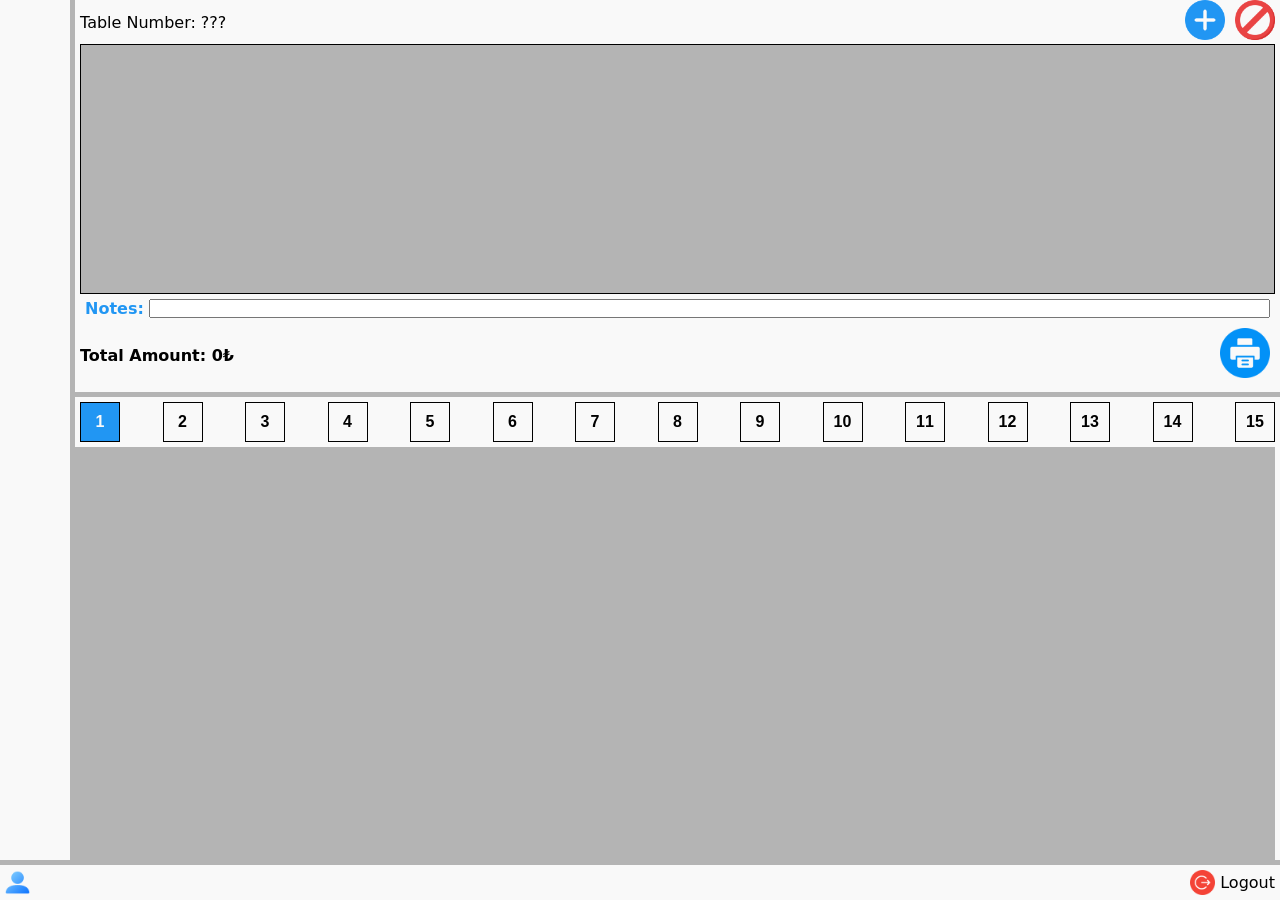
<file: index.html>
<!DOCTYPE html>
<html lang="en">

<head>
    <meta charset="UTF-8">
    <meta name="viewport" content="width=device-width, initial-scale=1.0">
    <title>AnrukiCafeTarsus</title>
    <link rel="stylesheet" href="CSS/index.css" />
    <link rel="icon" type="image/x-icon" href="imgs/favicon (1).ico">

</head>

<body>
    <div id="loading" class="loading hidden">
        <span class="spinner"></span>
        <p>Please wait ...</p>
    </div>

    <div id="tableBox" class="hidden"></div>

    <div id="emptyTablesBox" class="hidden"></div>

    <div id="extraOrderItemBox" class="hidden"></div>

    <section id="section">
        <div id="tables" class="tables">
        </div>
        <div id="order" class="order">
            <div class="status">
                <div class="details">
                    <div>Table Number: <span id="tableNumber">???</span></div>
                </div>
                <button id="addExtraToOrder"><img src="imgs/plus.png" alt=""></button>
                <button id="canselOrder"><img src="imgs/forbidden.png" alt=""></button>
            </div>
            <div id="orderItems" class="items"></div>
            <div class="notes">
                <span>Notes:</span><input id="notes" type="text">
            </div>
            <div class="print">
                <div>Total Amount: <span id="orderTotalAmount">0₺</span></div>
                <button id="sendOrder"><img src="imgs/printer (1).png" alt=""></button>
            </div>
        </div>
        <div class="Categories">
            <button class="categoryBtn active">1</button>
            <button class="categoryBtn">2</button>
            <button class="categoryBtn">3</button>
            <button class="categoryBtn">4</button>
            <button class="categoryBtn">5</button>
            <button class="categoryBtn">6</button>
            <button class="categoryBtn">7</button>
            <button class="categoryBtn">8</button>
            <button class="categoryBtn">9</button>
            <button class="categoryBtn">10</button>
            <button class="categoryBtn">11</button>
            <button class="categoryBtn">12</button>
            <button class="categoryBtn">13</button>
            <button class="categoryBtn">14</button>
            <button class="categoryBtn">15</button>
        </div>
        <div id="products" class="products"> </div>
    </section>

    <footer id="footer">
        <div>
            <a><img src="imgs/user.png" alt=""><Span id="useingSystemName">???</Span></a>
        </div>
        <div>
            <a id="logout"><img src="imgs/logout.png" alt="">Logout</a>
        </div>
    </footer>

    <script type="module" src="JS/main.js"></script>
</body>

</html>
</file>
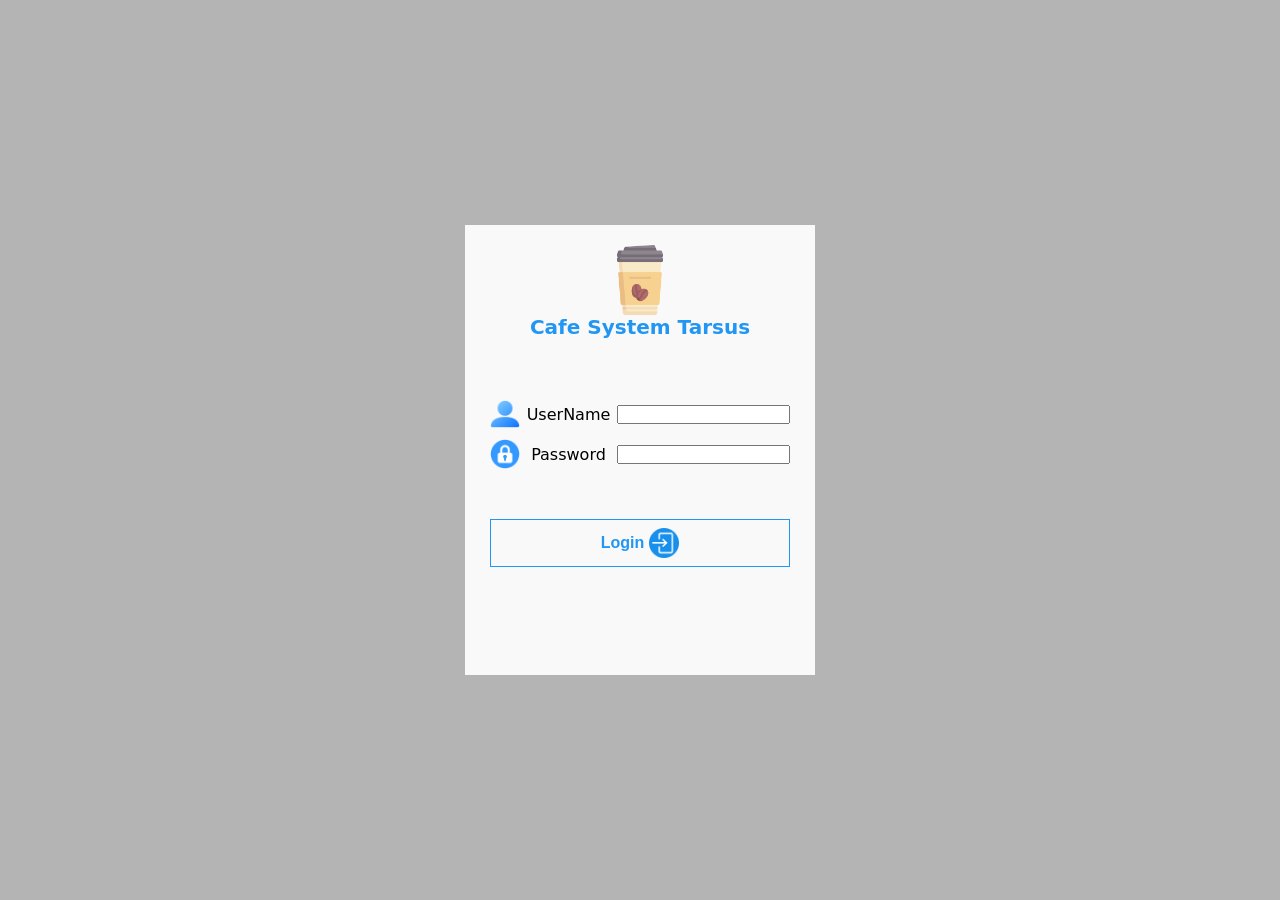
<file: login.html>
<!DOCTYPE html>
<html lang="en">

<head>
    <meta charset="UTF-8">
    <meta name="viewport" content="width=device-width, initial-scale=1.0">
    <title>AnrukiCafeTarsus</title>
    <link rel="stylesheet" href="CSS/index.css" />
    <link rel="stylesheet" href="CSS/login.css" />
    <link rel="icon" type="image/x-icon" href="imgs/favicon (1).ico">

</head>

<body>
    <div class="login">
        <img class="logo" src="imgs/coffee.png" alt="">
        <div class="title">Cafe System Tarsus</div>
        <div class="username">
            <img src="imgs/user.png" alt="">
            <span>UserName</span>
            <input type="text" name="" id="username" required>
        </div>
        <div class="password">
            <img src="imgs/padlock.png" alt="">
            <span>Password</span>
            <input type="password" name="" id="password" required>
        </div>
        <div class="loginBtn">
            <button id="loginBtn">Login <img src="imgs/circle (1).png" alt=""></button>
        </div>
        <p id="errorMessage" class="error-message"></p>
    </div>
    <script type="module" src="JS/login.js"></script>
</body>

</html>
</file>
<file: CSS/index.css>
* {
    box-sizing: border-box;
    margin: 0;
    padding: 0;
}

:root {
    --green-color: #009688;
    --red-color: #e91e63;
    --blue-color: #2196f3;
    --text: #000000;
    --bg: #b4b4b4;
    --bg-light: #f9f9f9;
}

body {
    position: relative;
    font-family: system-ui, Avenir, Helvetica, Arial, sans-serif;
    font-synthesis: none;
    text-rendering: optimizeLegibility;
    -webkit-font-smoothing: antialiased;
    -moz-osx-font-smoothing: grayscale;
    height: 100dvh;
    width: 100%;
    display: flex;
    flex-direction: column;
    justify-content: space-between;
    background-color: var(--bg);
    color: var(--text-light);
}

a {
    cursor: pointer;
    color: var(--primary-color);
}

p {
    margin: 0;
}

button {
    display: block;
    border: none;
    cursor: pointer;
    font-weight: bold;
    font-size: 16px;
    color: var(--text);
    transition: var(--transition);
    background-color: transparent;
}


.error-message {
    color: var(--red-color);
}

.loading {
    position: absolute;
    display: flex;
    flex-direction: column;
    justify-content: center;
    align-items: center;
    width: 100%;
    height: 100%;
    background-color: var(--bg-light);
    z-index: 10000;
}

.spinner {
    display: block;
    margin: 5px auto;
    width: 35px;
    height: 35px;
    border: 5px solid var(--bg);
    border-top-color: var(--blue-color);
    border-radius: 50%;
    animation: spin 1s linear infinite;
}

.hidden {
    display: none;
}

@keyframes spin {
    0% {
        transform: rotate(0deg);
    }

    100% {
        transform: rotate(360deg);
    }
}

#tableBox {
    position: absolute;
    left: 50%;
    top: 50%;
    transform: translate(-50%, -50%);
    width: 100%;
    height: 100%;
    overflow-y: auto;
    border: 1px solid var(--text);
    background-color: var(--bg-light);
    z-index: 1000;
    padding: 5px;
}

#tableBox .closeBtn {
    display: flex;
    justify-content: end;
}

#tableBox .closeBtn button {
    width: 30px;
    height: 30px;
}

#tableBox .table {
    display: flex;
    justify-content: center;
}

#tableBox .table {
    display: flex;
    flex-direction: column;
    align-items: center;
    font-weight: bold;
}

#tableBox .table.Processing {
    color: var(--red-color);
}

#tableBox .table.Processed {
    color: var(--green-color);
}

#tableBox .table img {
    width: 60px;
    height: 60px;
}

#tableBox .order {
    width: 100%;
    padding: 5px;
    border: 1px solid var(--text);

}

#tableBox .order .orderItems {

    display: flex;
    flex-direction: column;
    gap: 5px;
    border: 1px solid var(--text);
    padding: 5px;
}

#tableBox .order .orderItems .item {
    border: 1px solid var(--text);
    padding: 5px;
}

#tableBox .order .orderItems .item.Canseled {
    background-color: var(--red-color);
}

#tableBox .order .orderItems .item.Processed {
    background-color: var(--green-color);
}

#tableBox .order .orderItems .item .info {
    display: flex;
    justify-content: space-between;
    align-items: center;
    gap: 20px;
}

#tableBox .order .orderItems .item .info .details {
    display: flex;
    gap: 10px;
}

#tableBox .order .orderItems .item .info .item-controls {
    display: flex;
    align-items: start;
    gap: 25px;
}

#tableBox .order .orderItems .item .info .item-controls button {
    width: 30px;
    height: 30px;
    display: flex;
    justify-content: center;
    align-items: center;
}

#tableBox .order .orderItems .item .info .item-controls button img {
    width: 30px;
    height: 30px;
}

#tableBox .order .orderItems .item .description {
    width: 100%;
}

#tableBox .order .total {
    font-weight: bold;
    padding: 5px;
}

#tableBox .controls {
    margin-top: 20px;
    display: flex;
    justify-content: center;
    gap: 30px;
}

#tableBox .controls button {
    width: 40px;
    height: 40px;
    background-color: transparent;

}

#tableBox .controls button img {
    width: 40px;
    height: 40px;
}

#tableBox .totalAmount {
    font-weight: bold;
    margin-top: 50px;
}

#emptyTablesBox {
    position: absolute;
    left: 50%;
    top: 50%;
    transform: translate(-50%, -50%);
    width: 100%;
    height: 100%;
    overflow-y: auto;
    border: 1px solid var(--text);
    background-color: var(--bg-light);
    z-index: 1000;
    padding: 5px;
}

#emptyTablesBox .closeBtn {
    display: flex;
    justify-content: end;
}

#emptyTablesBox .closeBtn button {
    width: 30px;
    height: 30px;
}

#emptyTablesBox .switchTable {
    display: flex;
    justify-content: center;
    gap: 50px;
    margin-top: 50px;
}

#emptyTablesBox .switchTable .currentTable {
    display: flex;
    flex-direction: column;
    align-items: center;
    padding: 5px;
    border: 1px solid, var(--text);
}

#emptyTablesBox .switchTable .currentTable.Processing {
    background-color: var(--red-color);

}

#emptyTablesBox .switchTable .currentTable.Processed {
    background-color: var(--green-color);
}

#emptyTablesBox .switchTable span {
    font-size: 30px;
    font-weight: bold;
}

#emptyTablesBox .switchTable .capyToTable {
    display: flex;
    flex-direction: column;
    align-items: center;
    padding: 5px;
    border: 1px solid, var(--text);
}

#emptyTablesBox .emptyTables {
    display: flex;
    flex-wrap: wrap;
    padding: 5px;
    border: 1px solid, var(--text);
    justify-content: center;
    align-items: center;
    gap: 5px;
    margin-top: 20px;
    margin-bottom: 20px;
}

#emptyTablesBox .emptyTables .table {
    padding: 5px;
    border: 1px solid, var(--text);
}

#emptyTablesBox .emptyTables .table button {
    display: flex;
    flex-direction: column;
    align-items: center;
}

#emptyTablesBox .completeCapyToTable {
    display: flex;
    justify-content: center;
}

#extraOrderItemBox {
    position: absolute;
    left: 50%;
    top: 50%;
    transform: translate(-50%, -50%);
    width: 100%;
    height: 100%;
    overflow-y: auto;
    border: 1px solid var(--text);
    background-color: var(--bg-light);
    z-index: 1000;
    padding: 5px;

}

#extraOrderItemBox .closeBtn {
    display: flex;
    justify-content: end;
}

#extraOrderItemBox .closeBtn button {
    width: 30px;
    height: 30px;
}

#extraOrderItemBox .checkAll {
    display: flex;
    margin-bottom: 10px;
    margin-left: 11px;
}

#extraOrderItemBox .checkAll input {
    width: 50px;
}

#extraOrderItemBox .orderItemsToAddExtra {
    width: 100%;
    height: 300px;
    padding: 5px;
    border: 1px solid var(--text);
    margin-top: 10px;
    overflow-y: scroll;
}

#extraOrderItemBox .orderItemsToAddExtra .orderItemToAddExtra {
    border: 1px solid var(--text);
    width: 100%;
    padding: 5px;
}

#extraOrderItemBox .orderItemsToAddExtra .orderItemToAddExtra .details {
    display: flex;
    gap: 10px;
    margin-bottom: 10px;
}

#extraOrderItemBox .orderItemsToAddExtra .orderItemToAddExtra .details input {
    width: 50px;
    margin: 0;
}

#extraOrderItemBox .orderItemsToAddExtra .orderItemToAddExtra .description {
    display: flex;
}

#extraOrderItemBox .orderItemsToAddExtra .orderItemToAddExtra .description textarea {
    width: 100%;
}

#extraOrderItemBox .orderItemsToAddExtra .orderItemToAddExtra .description .controls {
    display: flex;
    gap: 5px;
}

#extraOrderItemBox .orderItemsToAddExtra .orderItemToAddExtra .description .controls button img {
    width: 35px;
}

#extraOrderItemBox #extraOrderItemBoxCompleteBtn {
    margin-left: auto;
    margin-right: 10px;
    margin-top: 10px;
}

#extraOrderItemBox .extraOrderItems {
    width: 100%;
    height: 300px;
    padding: 5px;
    border: 1px solid var(--text);
    margin-top: 10px;
    overflow-y: scroll;
}

#extraOrderItemBox .extraOrderItems .extraOrderItem {
    display: inline-block;
    border: 1px solid var(--text);
    height: fit-content;
    padding: 5px;
    margin: 5px;
}

section {
    position: relative;
    flex-grow: 1;
    margin: auto;
    display: flex;
    flex-direction: column;
    min-width: 350px;
    width: 100%;
    padding-left: 75px;
    flex: 1;
    min-height: 0;
}

section .tables {
    position: absolute;
    display: flex;
    flex-direction: column;
    align-items: center;
    overflow-y: scroll;
    left: 0;
    width: 70px;
    height: 100%;
    gap: 5px;
    padding-top: 5px;
    padding-bottom: 5px;
    background-color: var(--bg-light);
}

.tables .table {
    position: relative;
    display: flex;
    flex-direction: column;
    justify-content: center;
    width: 50px;
    height: 65px;
    border: 1px solid var(--text);
}

.tables .table button {
    display: flex;
    flex-direction: column;
    align-items: center;
    width: 50px;
    height: 65px;
}

.tables .table.Processing {
    background-color: var(--red-color);
    color: var(--bg-light);
}

.tables .table.Processed {
    background-color: var(--green-color);
    color: var(--bg-light);
}

.tables .table.Selected {
    background-color: var(--blue-color);
    color: var(--bg-light);
}

.tables .table.Processing button {
    color: var(--bg-light);
}

.tables .table.Processed button {

    color: var(--bg-light);
}

.tables .table.Selected button {
    color: var(--bg-light);
}

.tables .table button img {
    width: 40px;
    height: 40px;
}

section .order {
    width: 100%;
    padding: 5px;
    padding-top: 0px;
    background-color: var(--bg-light);
}

section .order .titel {
    font-weight: bold;
}

section .order .status {
    display: flex;
    align-items: center;
}

section .order .status .details {
    width: 100%;
}

section .order .status .details div {
    display: flex;
    justify-content: space-between;
    gap: 5px;
    width: fit-content;
}

section .order .status button {
    background-color: transparent;
    margin-left: 10px;
}

section .order .status button img {
    width: 40px;
    height: 40px;
}

section .order .items {
    width: 100%;
    height: 250px;
    padding: 5px;
    border: 1px solid var(--text);
    background-color: var(--bg);
    display: flex;
    flex-direction: column;
    overflow-y: scroll;
    gap: 5px;
}

section .order .item {
    width: 100%;
    border: 1px solid var(--text);
    padding: 5px;
    background-color: var(--bg-light);
}

section .order .item .info {
    display: flex;
    justify-content: space-between;
}

section .order .item .info .details {
    display: flex;
    gap: 10px;
}

section .order .item .info .controls {
    display: flex;
    gap: 5px;
}

section .order .item .info .controls button {
    width: 25px;
    height: 25px;
    background-color: transparent;
}

section .order .item .info .controls button img {
    width: 20px;
    height: 20px;
}

section .order .item .description {
    width: 100%;
}

section .order .notes {
    padding: 5px;
    display: flex;
    align-items: center;
    gap: 5px;
}

section .order .notes span {
    color: var(--blue-color);
    font-weight: bold;
}

section .order .notes input {
    width: 100%;
}

section .order .print {
    display: flex;
    justify-content: space-between;
    align-items: center;
    font-weight: bold;
}

section .order .print button img {
    width: 50px;
    height: 50px;
}

section .order .print button {
    background-color: var(--bg-light);
    padding: 5px;
}

section .Categories {
    flex-shrink: 0;
    margin-top: 5px;
    padding: 5px;
    width: 100%;
    display: flex;
    flex-wrap: nowrap;
    gap: 5px;
    justify-content: space-between;
    background-color: var(--bg-light);
    overflow-x: scroll;
}

section .Categories button {
    background-color: var(--bg-light);
    min-width: 40px;
    min-height: 40px;
    border: 1px solid var(--text);
}

section .Categories button.active {
    background-color: var(--blue-color);
    color: var(--bg-light);
}

section .products {
    flex-grow: 1;
    min-height: 0;
    overflow-y: scroll;
    display: flex;
    flex-wrap: wrap;
    align-items: start;
    justify-content: start;
    gap: 5px;
    width: 100%;
    padding: 5px;
    border-right: 5px solid var(--bg-light);
}

section .products .product {
    background-color: var(--bg-light);
    display: flex;
    flex-direction: column;
    align-items: center;
    border: 1px solid var(--text);
    width: 145px;
    gap: 5px;
    font-weight: bold;
    font-size: 20px;
}

section .products .product .name {
    width: 100%;
    text-align: center;
    white-space: normal;
    font-weight: normal;
    font-size: 20px;
}

section .products .product .controls {
    display: flex;
    justify-content: space-between;
    align-items: start;
    gap: 20px;
}

section .products .product .controls button img {
    width: 30px;
    height: 30px;
}

section .products .product .send {
    width: 100%;
    border: 1px solid var(--text);
    border-left: none;
    border-right: none;
    background-color: var();
}

section .products .product .send img {
    width: 40px;
    height: 40px;
}

footer {
    margin: auto;
    margin-top: 5px;
    min-width: 350px;
    width: 100%;
    display: flex;
    justify-content: space-between;
    background-color: var(--bg-light);
    padding: 5px;
}

footer div a {
    display: flex;
    align-items: center;
    gap: 5px;
}

footer img {
    width: 25px;
}
</file>
<file: CSS/login.css>
.login {
    position: absolute;
    width: 350px;
    height: 450px;
    background-color: var(--bg-light);
    top: 50%;
    left: 50%;
    transform: translate(-50%, -50%);
    padding: 5px;
    display: flex;
    flex-direction: column;
    align-items: center;
    padding-top: 20px;
}

.logo {
    width: 70px;
}

.title {
    font-size: 20px;
    font-weight: bold;
    margin-bottom: 50px;
    color: var(--blue-color);
}

.username,
.password {
    width: 300px;
    display: flex;
    align-items: center;
    justify-content: space-between;
    gap: 5px;
    margin-top: 10px;
}

.loginBtn button {
    display: flex;
    align-items: center;
    justify-content: center;
    gap: 5px;
    width: 300px;
    padding: 8px;
    padding-left: 30px;
    padding-right: 30px;
    color: var(--blue-color);
    margin-top: 50px;
    border: 1px solid var(--blue-color);
}

img {
    width: 30px;
}

p {
    width: 300px;
    margin-top: 20px;
    text-align: center;
}
</file>
